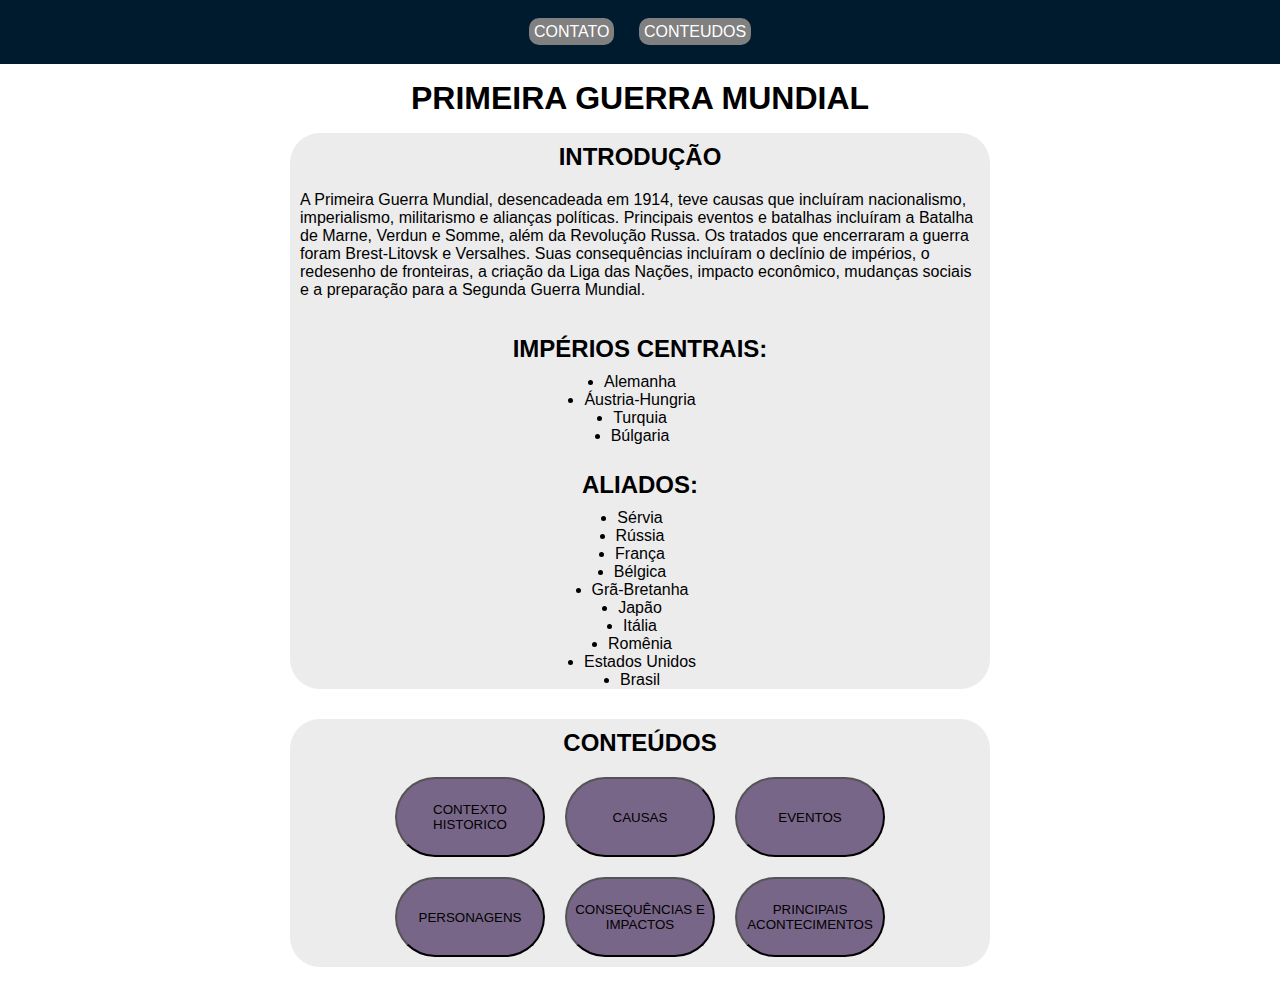
<file: index.html>
<!DOCTYPE html>
<html lang="pt-br">
<head>
    <meta charset="UTF-8">
    <meta name="viewport" content="width=device-width, initial-scale=1.0">
    <title>Primeira Guerra Mundial</title>
    <link rel="stylesheet" href="style.css">
</head>
<body>
    <header>
        <nav>
            <a href="contato/contato.html">CONTATO</a>
            <a href="#conteudos">CONTEUDOS</a>
        </nav>
    </header>
    <h1>PRIMEIRA GUERRA MUNDIAL</h1>
    <section id="introducao">
        <div>
            <h2>INTRODUÇÃO</h2>
    
            <p>A Primeira Guerra Mundial, desencadeada em 1914, teve causas que incluíram nacionalismo, imperialismo, militarismo e alianças políticas. Principais eventos e batalhas incluíram a Batalha de Marne, Verdun e Somme, além da Revolução Russa. Os tratados que encerraram a guerra foram Brest-Litovsk e Versalhes. Suas consequências incluíram o declínio de impérios, o redesenho de fronteiras, a criação da Liga das Nações, impacto econômico, mudanças sociais e a preparação para a Segunda Guerra Mundial.</p>
            <div>
                <h2>Impérios centrais:</h2>
                <ul>
                    <li>Alemanha</li>
                    <li>Áustria-Hungria</li>
                    <li>Turquia</li>
                    <li>Búlgaria</li>
                </ul>
            </div>
    
            <div>
                <h2>Aliados:</h2>
                <ul>
                    <li>Sérvia</li>
                    <li>Rússia</li>
                    <li>França</li>
                    <li>Bélgica</li>
                    <li>Grã-Bretanha</li>
                    <li>Japão</li>
                    <li>Itália</li>
                    <li>Romênia</li>
                    <li>Estados Unidos</li>
                    <li>Brasil</li>
                </ul>
            </div>
        </div>
    </section>

    <section id="conteudos">
        <h2>CONTEÚDOS</h2>

        <div id="conteudos1">
            <button><a href="contextohistorico/contextohistorico.html">CONTEXTO HISTORICO</a></button>
            <button><a href="causas/causas.html">CAUSAS</a></button>
            <button><a href="eventos/eventos.html">EVENTOS</a></button>
        </div>
        <div id="conteudos2">
            <button><a href="personagens/personagens.html">PERSONAGENS</a></button>
            <button><a href="consequencias/consequencias.html">CONSEQUÊNCIAS E IMPACTOS</a></button>
            <button><a href="principais/principais.html">PRINCIPAIS ACONTECIMENTOS</a></button>
        </div>
    </section>
</body>
</html>
</file>
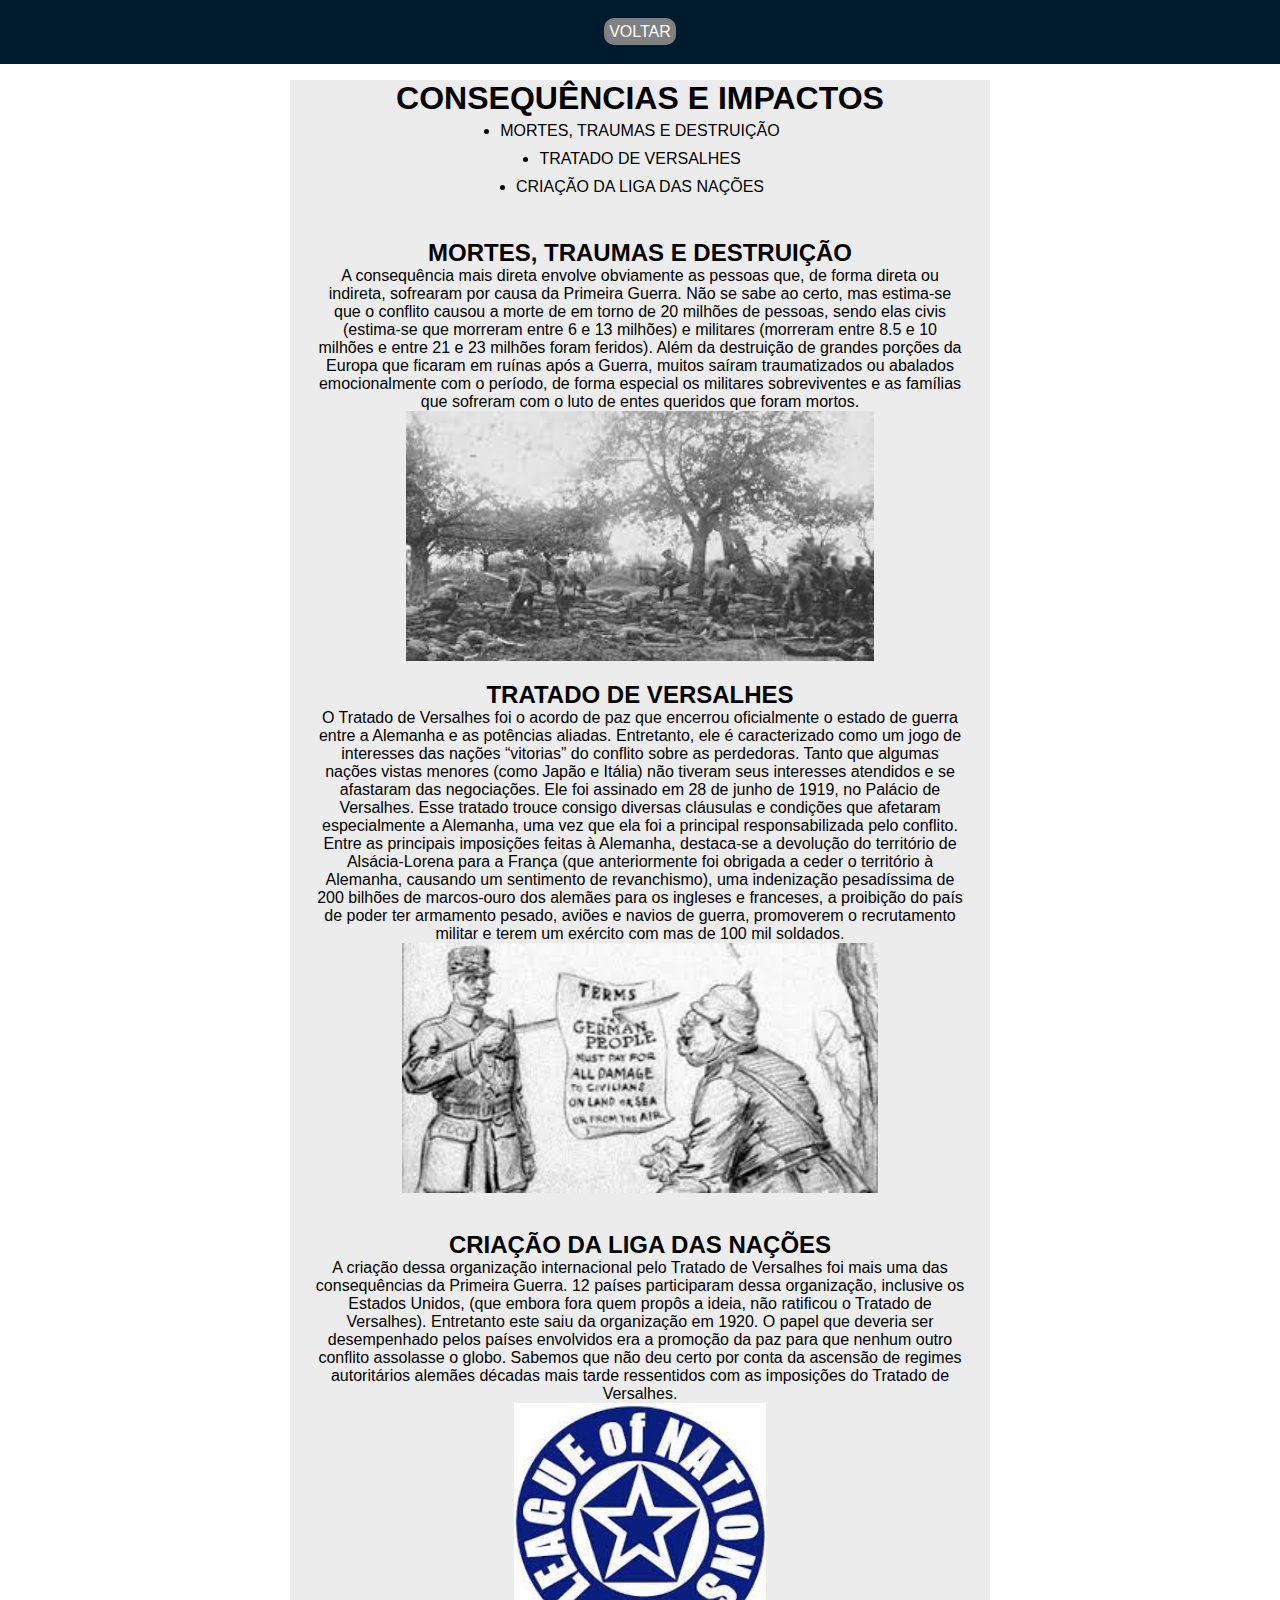
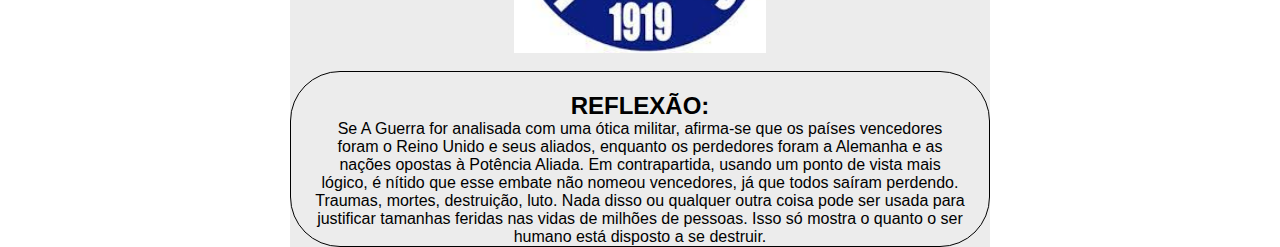
<file: consequencias/consequencias.html>
<!DOCTYPE html>
<html lang="pt-BR">

<head>
  <meta charset="UTF-8">
  <meta http-equiv="X-UA-Compatible" content="IE=edge">
  <meta name="viewport" content="width=device-width, initial-scale=1.0">
  <title>CONSEQUÊNBCIAS E IMPACTOS</title>
  <link rel="stylesheet" href="style.css">
</head>

<body>
    <header>
        <nav>
          <a href="../index.html">Voltar</a>
        </nav>
      </header>
  <main>
    <h1>CONSEQUÊNCIAS E IMPACTOS</h1>
    <!-- dexa o título centralizado -->
    <section>
      <div>
        <ul>
          <li>MORTES, TRAUMAS E DESTRUIÇÃO</li>
          <li>TRATADO DE VERSALHES</li>
          <li>CRIAÇÃO DA LIGA DAS NAÇÕES</li>
        </ul>
      </div>
      <h2>MORTES, TRAUMAS E DESTRUIÇÃO</h2>
      <p>A consequência mais direta envolve obviamente as pessoas que, de forma direta ou indireta, sofrearam por causa da Primeira Guerra. Não se sabe ao certo, mas estima-se que o conflito causou a morte de em torno de 20 milhões de pessoas, sendo elas civis (estima-se que morreram entre 6 e 13 milhões) e militares (morreram entre 8.5 e 10 milhões e entre 21 e 23 milhões foram feridos). Além da destruição de grandes porções da Europa que ficaram em ruínas após a Guerra, muitos saíram traumatizados ou abalados emocionalmente com o período, de forma especial os militares sobreviventes e as famílias que sofreram com o luto de entes queridos que foram mortos.</p>
      <img class="px250" src="[data-uri]" alt="">
    </section>
    <section>
        <h2>TRATADO DE VERSALHES</h2>
        <p>O Tratado de Versalhes foi o acordo de paz que encerrou oficialmente o estado de guerra entre a Alemanha e as
      potências aliadas. Entretanto, ele é caracterizado como um jogo de interesses das nações “vitorias” do conflito
      sobre as perdedoras. Tanto que algumas nações vistas menores (como Japão e Itália) não tiveram seus interesses
      atendidos e se afastaram das negociações. Ele foi assinado em 28 de junho de 1919, no Palácio de Versalhes. Esse
      tratado trouce consigo diversas cláusulas e condições que afetaram especialmente a Alemanha, uma vez que ela foi
      a principal responsabilizada pelo conflito. Entre as principais imposições feitas à Alemanha, destaca-se a
      devolução do território de Alsácia-Lorena para a França (que anteriormente foi obrigada a ceder o território à
      Alemanha, causando um sentimento de revanchismo), uma indenização pesadíssima de 200 bilhões de marcos-ouro dos
      alemães para os ingleses e franceses, a proibição do país de poder ter armamento pesado, aviões e navios de
      guerra, promoverem o recrutamento militar e terem um exército com mas de 100 mil soldados.</p>
        <img class="px250" src="[data-uri]"alt="">
    </section>
<section>
    <h2>CRIAÇÃO DA LIGA DAS NAÇÕES</h2>
    <p>A criação dessa organização internacional pelo Tratado de Versalhes foi mais uma das consequências da Primeira
      Guerra. 12 países participaram dessa organização, inclusive os Estados Unidos, (que embora fora quem propôs a
      ideia, não ratificou o Tratado de Versalhes). Entretanto este saiu da organização em 1920. O papel que deveria
      ser desempenhado pelos países envolvidos era a promoção da paz para que nenhum outro conflito assolasse o globo.
      Sabemos que não deu certo por conta da ascensão de regimes autoritários alemães décadas mais tarde ressentidos
      com as imposições do Tratado de Versalhes.</p>
    <img class="px250" src="[data-uri]"
      alt="">
    </section>
    <section id="reflexao">
        <h2>REFLEXÃO:</h2>
    <!--  deixa esse tópico em uma "caixa" mais destacada e centralizado -->
        <p>Se A Guerra for analisada com uma ótica militar, afirma-se que os países vencedores foram o Reino Unido e seus
      aliados, enquanto os perdedores foram a Alemanha e as nações opostas à Potência Aliada. Em contrapartida, usando
      um ponto de vista mais lógico, é nítido que esse embate não nomeou vencedores, já que todos saíram perdendo.
      Traumas, mortes, destruição, luto. Nada disso ou qualquer outra coisa pode ser usada para justificar tamanhas
      feridas nas vidas de milhões de pessoas. Isso só mostra o quanto o ser humano está disposto a se destruir.</p>
        </section>
    </main>
</body>

</html>
</file>
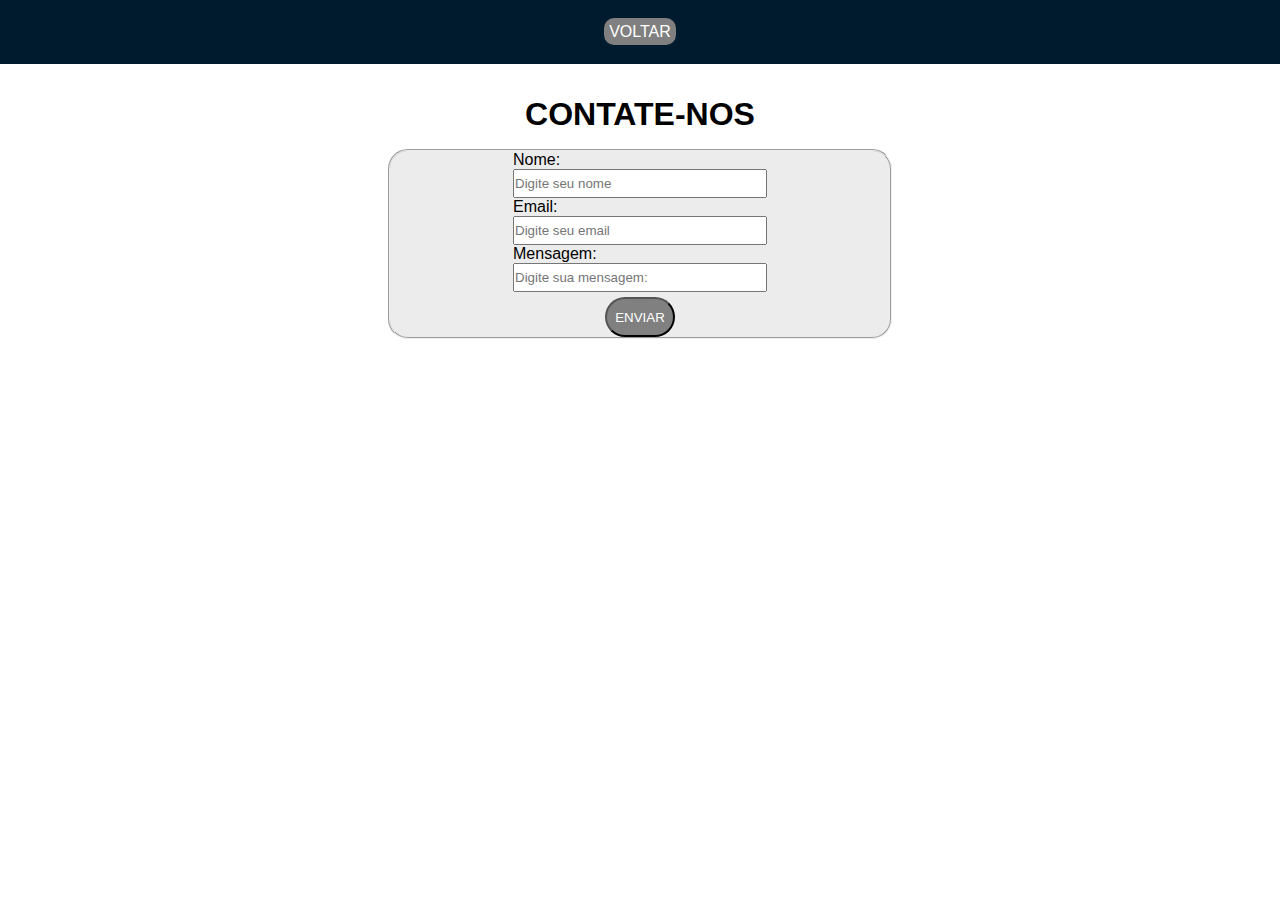
<file: contato/contato.html>
<!DOCTYPE html>
<html lang="en">
<head>
    <meta charset="UTF-8">
    <meta name="viewport" content="width=device-width, initial-scale=1.0">
    <title>Contato</title>
    <link rel="stylesheet" href="style.css">
</head>
<body>
    <header>
        <nav>
          <a href="../index.html">Voltar</a>
        </nav>
      </header>
      <h1>CONTATE-NOS</h1>

    <section id="formulario">
        <form action="">
            <fieldset>
                <div class="form">
                    <label for="nome">Nome:</label>
                    <input id="nome" type="text" placeholder="Digite seu nome">
                </div>
                <div class="form">
                    <label for="email">Email:</label>
                    <input id="email" type="email" placeholder="Digite seu email">
                </div>
                <div class="form">
                    <label for="texto">Mensagem:</label>
                    <input id="texto" type="text" placeholder="Digite sua mensagem:">
                </div>
    
                <button><a href="">Enviar</a></button>
            </fieldset>
        </form>
    </section>
</body>
</html>
</file>
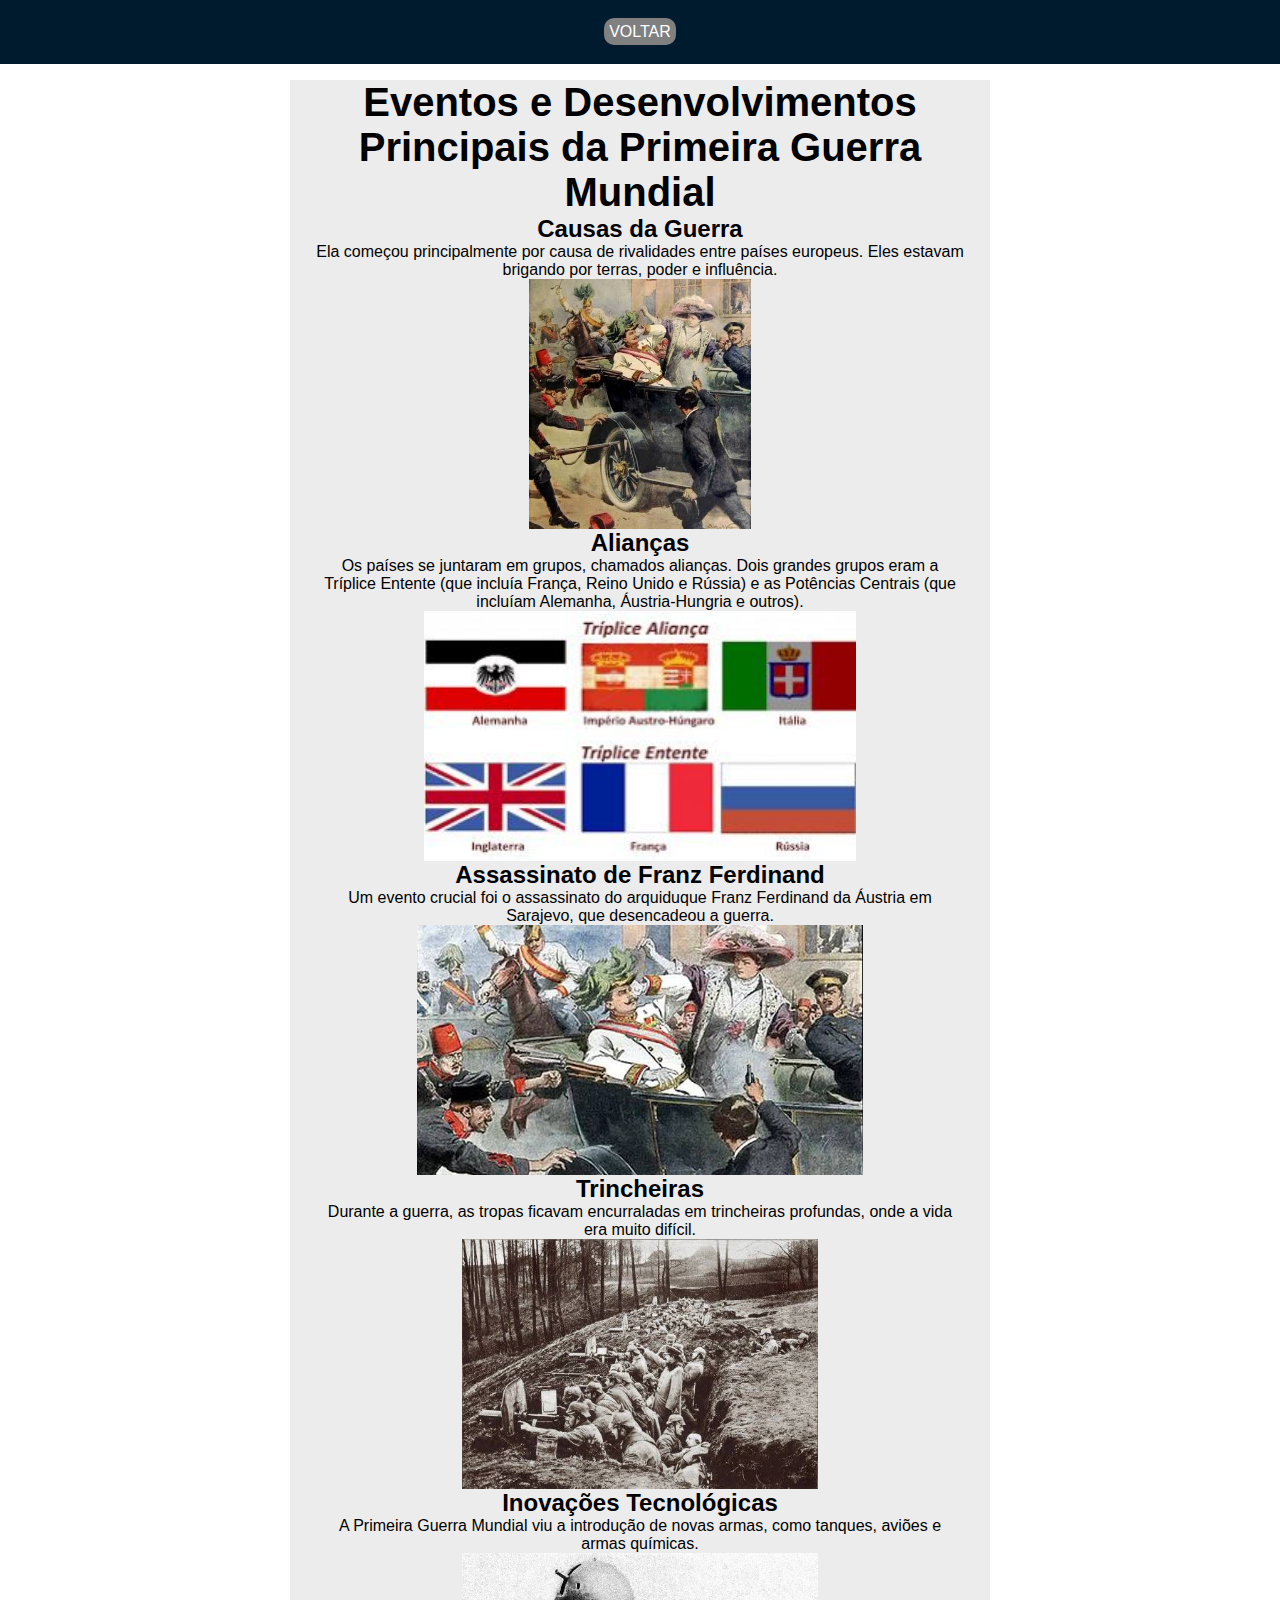
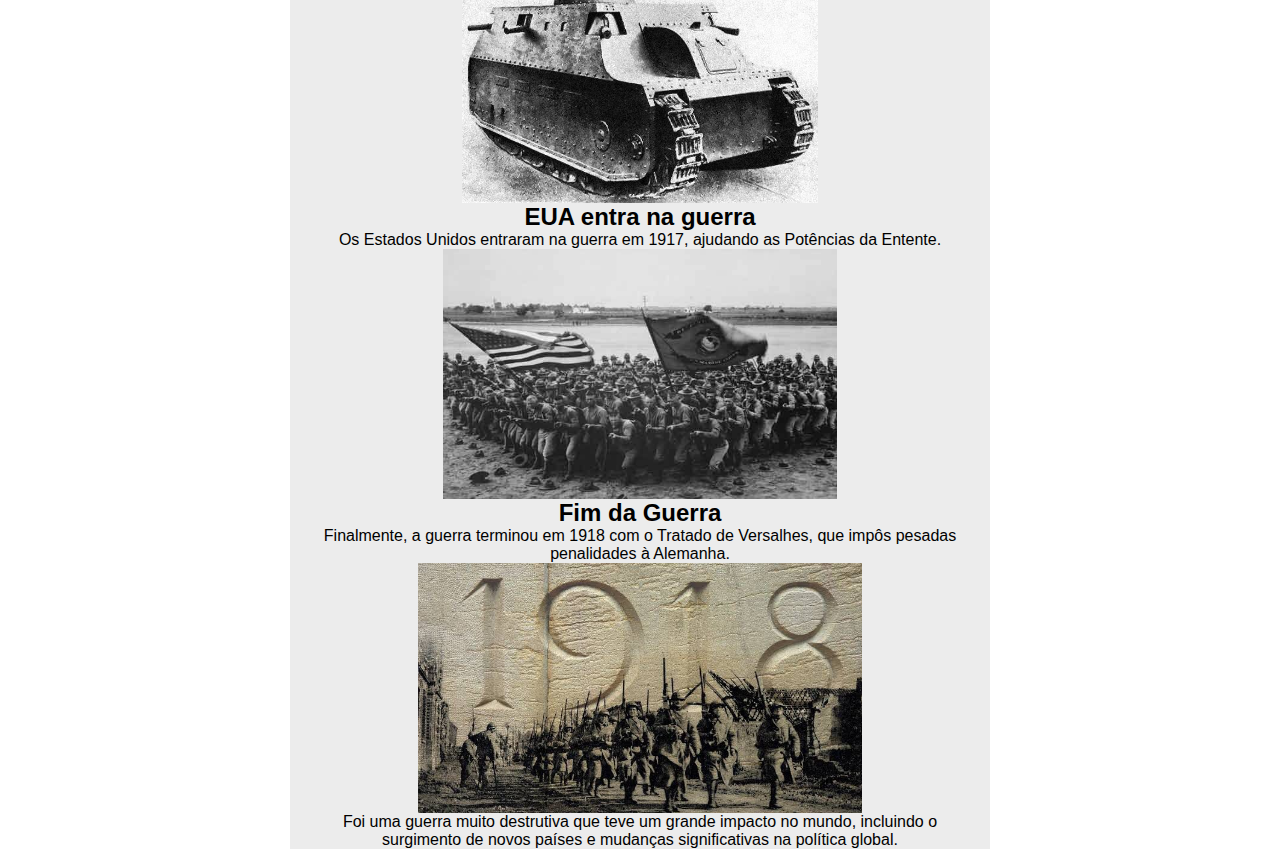
<file: eventos/eventos.html>
<!DOCTYPE html>
<html>
<head>
    <meta charset="utf-8">
  <meta name="viewport" content="width=device-width">
  <title>replit</title>
  <link href="style.css" rel="stylesheet" type="text/css" />
    <title>Primeira Guerra Mundial</title>
</head>
<body>
    <header>
        <nav>
          <a href="../index.html">Voltar</a>
        </nav>
      </header>

    <section>
    <h1>Eventos e Desenvolvimentos Principais da Primeira Guerra Mundial</h1>
    <div>
        <h2>Causas da Guerra</h2>
        <p>Ela começou principalmente por causa de rivalidades entre países europeus. Eles estavam brigando por terras, poder e influência.</p>
        <img class="px250" src="../imagem/1.jpg" alt="">
    </div>
    <div>
        <h2>Alianças</h2>
        <p>Os países se juntaram em grupos, chamados alianças. Dois grandes grupos eram a Tríplice Entente (que incluía França, Reino Unido e Rússia) e as Potências Centrais (que incluíam Alemanha, Áustria-Hungria e outros).</p>
        <img class="px250" src="../imagem/2.jpg" alt="">
    </div>
    <div>
        <h2>Assassinato de Franz Ferdinand</h2>
        <p>Um evento crucial foi o assassinato do arquiduque Franz Ferdinand da Áustria em Sarajevo, que desencadeou a guerra.</p>
        <img class="px250" src="../imagem/3.jpg" alt="">
    </div>
    <div>
        <h2>Trincheiras</h2>
        <p>Durante a guerra, as tropas ficavam encurraladas em trincheiras profundas, onde a vida era muito difícil.</p>
        <img class="px250" src="../imagem/4.jpg" alt="">
    </div>
    <div>
        <h2>Inovações Tecnológicas</h2>
        <p>A Primeira Guerra Mundial viu a introdução de novas armas, como tanques, aviões e armas químicas.</p>
        <img class="px250" src="../imagem/5.jpg" alt="">
    </div>
    <div>
        <h2>EUA entra na guerra</h2>
        <p>Os Estados Unidos entraram na guerra em 1917, ajudando as Potências da Entente.</p>
        <img class="px250" src="../imagem/6.jpg" alt="">
    </div>
    <div>
        <h2>Fim da Guerra</h2>
        <p>Finalmente, a guerra terminou em 1918 com o Tratado de Versalhes, que impôs pesadas penalidades à Alemanha.</p>
        <img class="px250" src="../imagem/7.jpg" alt="">

        <p>Foi uma guerra muito destrutiva que teve um grande impacto no mundo, incluindo o surgimento de novos países e mudanças significativas na política global.</p>
    </div>
    

    

    

    

    

    

    
    </section>
    
</body>
</html>
</file>
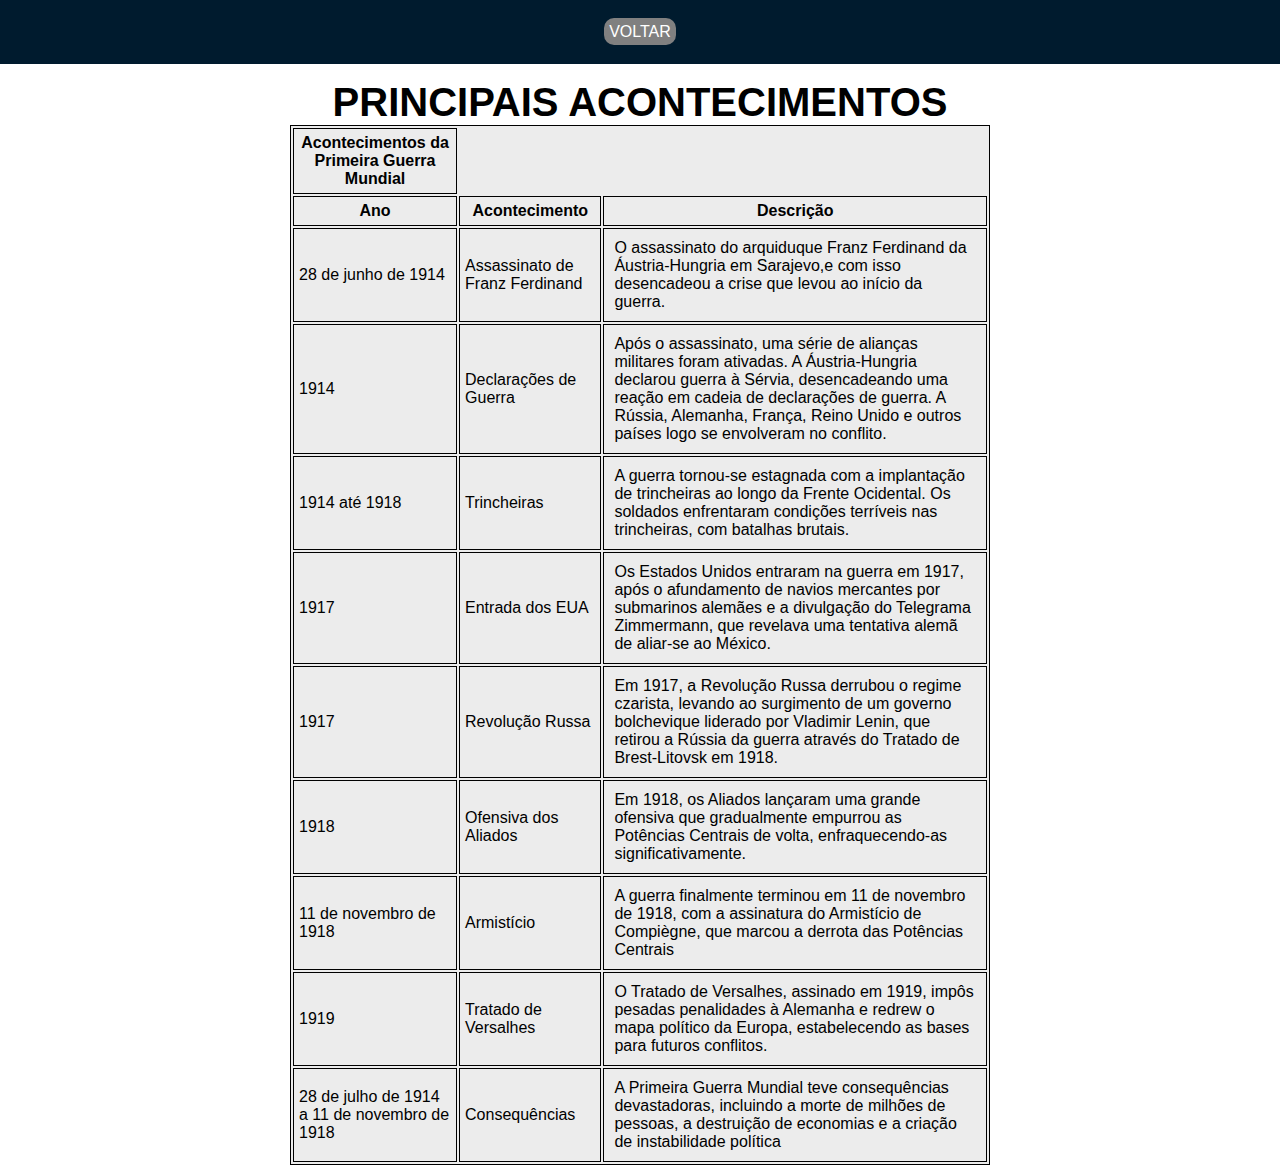
<file: principais/principais.html>
<!DOCTYPE html>
<html lang="pt-br">
<head>
    <meta charset="UTF-8">
    <meta name="viewport" content="width=device-width, initial-scale=1.0">
    <title>Primeira Guerra Mundial</title>
    <link rel="stylesheet" href="style.css">
</head>
<body>
    <header>
        <nav>
          <a href="../index.html">Voltar</a>
        </nav>
      </header>

      <h1>PRINCIPAIS ACONTECIMENTOS</h1>
    <section>
        <table>
            <tr>
                <th>Acontecimentos da Primeira Guerra Mundial</th>
            </tr>
            <tr>
                <th>Ano</th>
                <th>Acontecimento</th>
                <th>Descrição</th>
            </tr>
            <tr>
                <td class="date">28 de junho de 1914</td>
                <td>Assassinato de Franz Ferdinand</td>
                <td class="description">
                <p>O assassinato do arquiduque Franz Ferdinand da Áustria-Hungria em Sarajevo,e com isso desencadeou a crise que levou ao início da guerra.</p>
            </td>
            </tr>
            <tr>
                <td class="date">1914</td>
                <td>Declarações de Guerra</td>
                <td class="description">
                <p>Após o assassinato, uma série de alianças militares foram ativadas. A Áustria-Hungria declarou guerra à Sérvia, desencadeando uma reação em cadeia de declarações de guerra. A Rússia, Alemanha, França, Reino Unido e outros países logo se envolveram no conflito.</p>
            </td>
            </tr>
            <tr>
                <td class="date">1914 até 1918</td>
                <td>Trincheiras</td>
                <td class="description">
                <p>A guerra tornou-se estagnada com a implantação de trincheiras ao longo da Frente Ocidental. Os soldados enfrentaram condições terríveis nas trincheiras, com batalhas brutais.</p>
            </td>
            </tr>
            <tr>
                <td class="date">1917</td>
                <td>Entrada dos EUA</td>
                <td class="description">
                <p>Os Estados Unidos entraram na guerra em 1917, após o afundamento de navios mercantes por submarinos alemães e a divulgação do Telegrama Zimmermann, que revelava uma tentativa alemã de aliar-se ao México.</p>
            </td>
            </tr>
            <tr>
                <td class="date">1917</td>
                <td>Revolução Russa</td>
                <td class="description">
                <p>Em 1917, a Revolução Russa derrubou o regime czarista, levando ao surgimento de um governo bolchevique liderado por Vladimir Lenin, que retirou a Rússia da guerra através do Tratado de Brest-Litovsk em 1918.</p>
                </td>
            </tr>
            <tr>
                <td class="date">1918</td>
                <td>Ofensiva dos Aliados</td>
                <td class="description">
                    <p>Em 1918, os Aliados lançaram uma grande ofensiva que gradualmente empurrou as Potências Centrais de volta, enfraquecendo-as significativamente.</p>
                </td>
                <tr>
                <td class="date">11 de novembro de 1918</td>
                <td>Armistício</td>
                <td class="description">
                    <p>A guerra finalmente terminou em 11 de novembro de 1918, com a assinatura do Armistício de Compiègne, que marcou a derrota das Potências Centrais</p>
                </td>
                <tr>
                    <td class="date">1919</td>
                    <td>Tratado de Versalhes</td>
                    <td class="description">
                        <p>O Tratado de Versalhes, assinado em 1919, impôs pesadas penalidades à Alemanha e redrew o mapa político da Europa, estabelecendo as bases para futuros conflitos.</p>
                    </td>
                    <tr>
                        <td class="date">28 de julho de 1914 a 11 de novembro de 1918</td>
                        <td>Consequências</td>
                        <td class="description">
                            <p>A Primeira Guerra Mundial teve consequências devastadoras, incluindo a morte de milhões de pessoas, a destruição de economias e a criação de instabilidade política </p>
                        </td>
                
            </tr>
        </table>
    </section>
</body>
</html>
</file>
<file: style.css>
* {
    font-family: Arial;
    padding: 0;
    margin: 0;
}

html {
    scroll-behavior: smooth;
    scroll-padding-top: 5rem;
}

/* HEADER */
header {
    background: #001B2E;
    width: 100%;
    height: 4rem;
    display: flex;
    align-items: center;
    justify-content: center;
    top: 0;
    position: fixed;
}

header a{
    color: white;
    text-decoration: none;
    text-transform: uppercase;
    
    margin: 10px;
    background: grey;
    padding: 5px;
    border-radius: 10px;
}

h1, h2{
    display: flex;
    justify-content: center;
    margin-top: 1rem;
}

h1{
    margin-top: 5rem;
}
/* sections */
#introducao{
    width: 700px;
    margin: auto;
    background: rgb(236, 236, 236);
    border-radius: 30px;
    margin-bottom: 30px;
}

#introducao p,h2{
    padding: 10px;
}

#introducao h2 {
    text-transform: uppercase;
}

ul {
    display: flex;
    flex-direction: column;
    align-items: center;
}

#conteudos {
    background: rgb(236, 236, 236);
    border-radius: 30px;
    width: 700px;
    margin: auto;
    margin-bottom: 30px;
}
#conteudos button{
    height: 80px;
    width: 150px;
    background: #786689;

    border-radius: 50px;
    margin: 10px;
}

#conteudos a {
    color: black;
    text-decoration: none;
}

#conteudos1{
    display: flex;
    justify-content: center;
}
#conteudos2{
    display: flex;
    justify-content: center;
}
</file>
<file: consequencias/style.css>
* {
    font-family: Arial;
    padding: 0;
    margin: 0;
}

.px250 {
    height: 250px;
    display: flex;
    margin: auto;
}

ul {
    display: flex;
    flex-direction: column;
    align-items: center;
}

ul *{
    margin: 5px;
}

p {
    margin-top: 15px;
    display: flex;
    width: 650px;
    margin: auto;
    text-align: center;
}

header {
    background: #001B2E;
    width: 100%;
    height: 4rem;
    display: flex;
    align-items: center;
    justify-content: center;
    top: 0;
    position: fixed;
}

header a{
    color: white;
    text-decoration: none;
    text-transform: uppercase;
    
    margin: 10px;
    background: grey;
    padding: 5px;
    border-radius: 10px;
}

#causas {
    margin-top: 5rem;
}

h1, h2{
    text-align: center;
}

h2 {
    margin-top: 20px;
}

main {
    margin: auto;

    width: 700px;
    background: rgb(236, 236, 236);
}

#reflexao {
    border: black 1px solid;
    border-radius: 50px;
}

main {
    margin-top: 5rem;
}
</file>
<file: contato/style.css>
* {
    font-family: Arial;
    padding: 0;
    margin: 0;
}

header {
    background: #001B2E;
    width: 100%;
    height: 4rem;
    display: flex;
    align-items: center;
    justify-content: center;
    top: 0;
    position: fixed;
}

header a{
    color: white;
    text-decoration: none;
    text-transform: uppercase;
    
    margin: 10px;
    background: grey;
    padding: 5px;
    border-radius: 10px;
}

h1 {
    margin-top: 6rem;
    margin-bottom: 1rem;
    display: flex;
    justify-content: center;
}

/*  */


#formulario fieldset {
    width: 500px;
    display: flex;
    flex-direction: column;
    align-items: center;
}

#formulario button {
    height: 40px;
    width: 70px;
    margin-top: 5px;
    background: grey;
    border-radius: 50px;
}

#formulario button *{
    color: white;
    text-decoration: none;
    text-transform: uppercase;
}

#formulario button:hover *{
    text-decoration: underline;
}

.form input {
    width: 250px;
    height: 25px;
    display: block;
}

fieldset {
    background: rgb(236, 236, 236);
    border-radius: 20px;
}

section {
    display: flex;
    justify-content: center;
}
</file>
<file: eventos/style.css>
* {
    font-family: Arial;
    padding: 0;
    margin: 0;
}

.px250 {
    height: 250px;
    display: flex;
    margin: auto;
}

.titulo {
    font-size: 25px;
}

p {
    margin-top: 15px;
    display: flex;
    width: 650px;
    margin: auto;
    text-align: center;
    justify-content: center;
}


header {
    background: #001B2E;
    width: 100%;
    height: 4rem;
    display: flex;
    align-items: center;
    justify-content: center;
    top: 0;
    position: fixed;
}

header a{
    color: white;
    text-decoration: none;
    text-transform: uppercase;
    
    margin: 10px;
    background: grey;
    padding: 5px;
    border-radius: 10px;
}

#causas {
    margin-top: 5rem;
}

h1, h2, h3{
    text-align: center;
}

h1 {
    margin-top: 5rem;
    font-size: 40px;
}

h3 {
    margin: 6px 0px 6px 0px;
    font-size: 30px;
}

section {
    margin: auto;

    width: 700px;
    background: rgb(236, 236, 236);
}
</file>
<file: principais/style.css>
* {
    font-family: Arial;
    padding: 0;
    margin: 0;
}

header {
    background: #001B2E;
    width: 100%;
    height: 4rem;
    display: flex;
    align-items: center;
    justify-content: center;
    top: 0;
    position: fixed;
}

header a{
    color: white;
    text-decoration: none;
    text-transform: uppercase;
    
    margin: 10px;
    background: grey;
    padding: 5px;
    border-radius: 10px;
}


h1 {
    margin-top: 5rem;
    font-size: 40px;
    text-align: center;
}

section {
    margin: auto;
    width: 700px;
    background: rgb(236, 236, 236);
}

table, tr, th, td{
    border: black 1px solid;
}

table *{
    padding: 5px;
}
</file>
